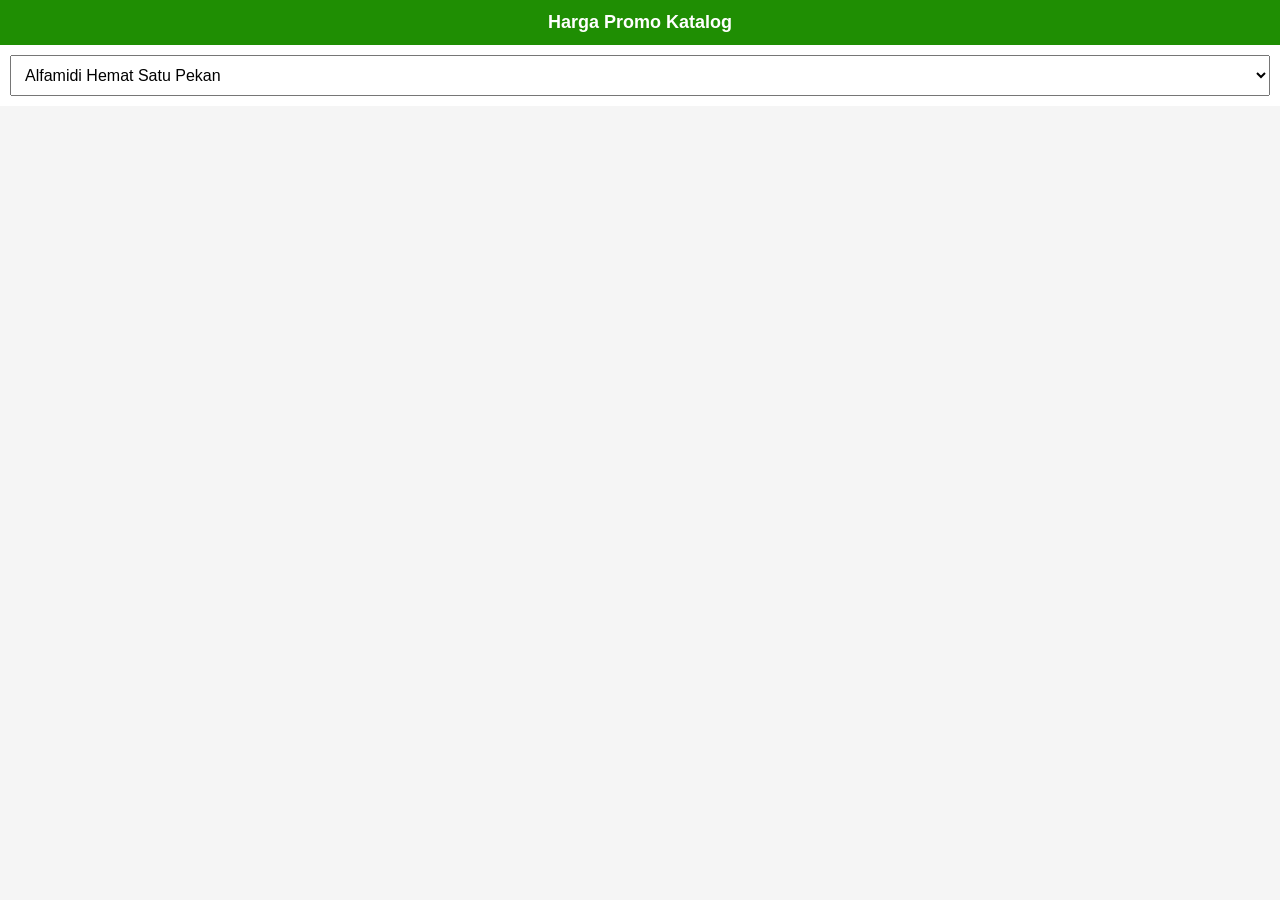
<file: katalo9/index.html>
<!doctype html>
<html lang="id">
<head>
<meta charset="UTF-8">
<meta name="viewport" content="width=device-width, initial-scale=1">
<title>Harga Promo Katalog</title>

<style>
body {
    margin: 0;
    font-family: Arial, sans-serif;
    background: #f5f5f5;
}

/* HEADER */
.header {
    background: #1f8e03;
    color: white;
    text-align: center;
    padding: 12px;
    font-size: 18px;
    font-weight: bold;
}

/* CONTROL AREA */
.control {
    padding: 10px;
    background: white;
    position: sticky;
    top: 0;
    z-index: 10;
}

select {
    width: 100%;
    padding: 10px;
    font-size: 16px;
}

/* CONTENT FULL WIDTH */
#content {
    width: 100%;
}

/* IMAGE RESPONSIVE */
img {
    width: 100%;
    height: auto;
    display: block;
}
</style>
</head>

<body>

<div class="header">
Harga Promo Katalog
</div>

<div class="control">
<select id="promo">
<option value="midiweek">Alfamidi Hemat Satu Pekan</option>
<option value="midimom">Alfamidi Weekend</option>
<option value="midi">Alfamidi</option>
<option value="alfa">Alfamart</option>
<option value="alfagaji">Alfamart Spesial</option>
<option value="alfapromo">Alfamart Promo</option>
<option value="alfaweek">Alfamart Weekend</option>
<option value="ada">Ada Swalayan Weekend</option>
<option value="brastagi">Brastagi</option>
<option value="care">Carefour</option>
<option value="careweek">Carefour Weekend</option>
<option value="family">FamilyMart</option>
<option value="farmer">Farmers Market</option>
<option value="farmerweek">Farmers Market Weekend</option>
<option value="green">Greensmart</option>
<option value="guar">Guardian Lebih Hemat</option>
<option value="grand">GrandLucky</option>
<option value="hyper">Hypermart</option>
<option value="hyperweek">Hypermart Weekend</option>
<option value="hari">Hari Hari Pasar Swalayan</option>
<option value="hariweek">Hari Hari Pasar Swalayan Weekend</option>
<option value="indo">Indomaret</option>
<option value="indogaji">Indomaret Promo Mingguan</option>
<option value="indoweek">Indomaret Weekend</option>
<option value="indoheboh">Indomaret Promo Heboh</option>
<option value="indogrosir">Indogrosir</option>
<option value="indogrosirweek">Indogrosir Weekend</option>
<option value="lulu">Lulu Supermarket</option>
<option value="luluweek">Lulu Supermarket Weekend</option>
<option value="lottemart">LotteMart</option>
<option value="lotteweek">LotteMart Weekend</option>
<option value="maxi">Maximart</option>
<option value="mitra">Mitra Swalayan</option>
<option value="naga">Naga Swalayan</option>
<option value="oriflame">Oriflame</option>
<option value="osave">OSave</option>
<option value="smarco">Smarco Supermarket</option>
<option value="susu">Suzuya</option>
<option value="super">SuperIndo</option>
<option value="superweek">SuperIndo Weekend</option>
<option value="hall">TheFoodHall</option>
<option value="yogya">Toserba Yogya</option>
<option value="yogyaweek">Toserba Yogya Weekend</option>
<option value="tiptop">TipTop Swalayan</option>
<option value="tiptopweek">TipTop Weekend</option>
<option value="yomart">Yomart</option>
<option value="yomartweek">Yomart Weekend</option>
</select>
</div>

<div id="content"></div>

<script src="https://iljovitadev.pages.dev/katalo94/data.js"></script>

<script>
const select = document.getElementById("promo");
const container = document.getElementById("content");

// fungsi tampilkan gambar
function tampilkan(promo) {
    container.innerHTML = "";

    const list = data[promo] || data["default"];

    list.forEach(function(url) {
        const img = document.createElement("img");
        img.src = url;
        container.appendChild(img);
    });
}

tampilkan("default");

select.addEventListener("change", function() {
    tampilkan(this.value);
});
</script>

</body>
</html>
</file>
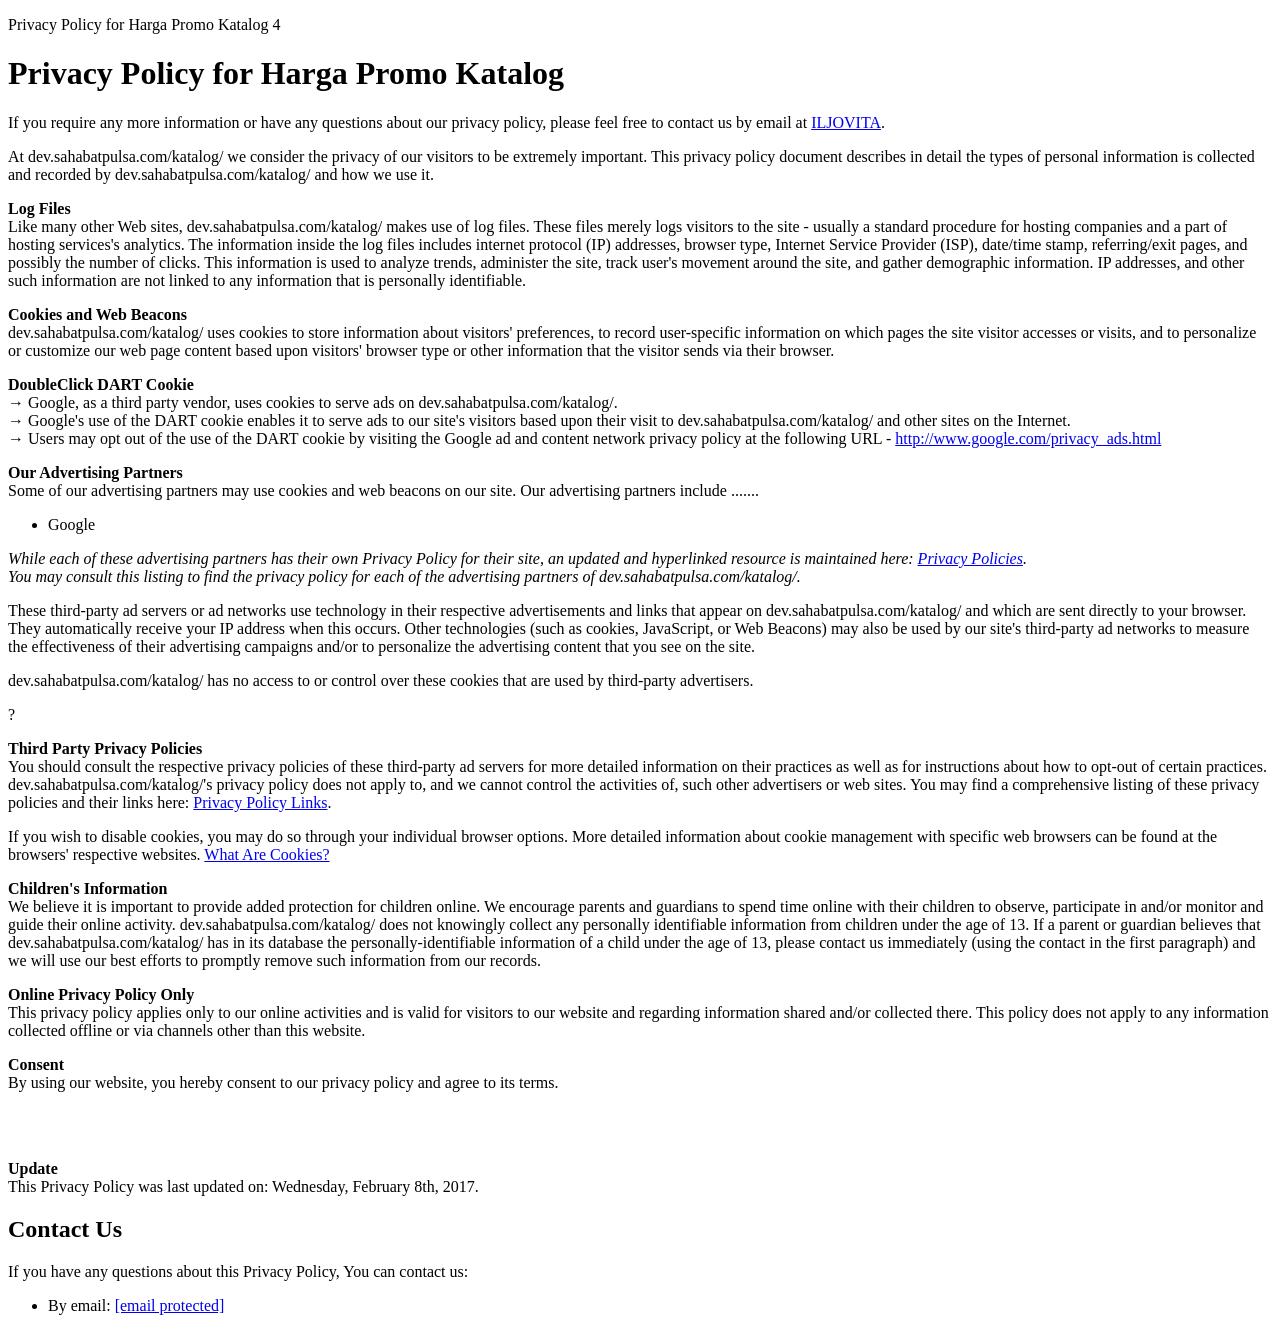
<file: katalo9/privacy.html>
<!DOCTYPE html>
<html lang="en">
<head>
    <title>Privacy Policy for Harga Promo Katalog 4 </title>
    <meta charset="utf-8">
    <meta http-equiv="X-UA-Compatible" content="IE=edge,chrome=1">
    <meta name="viewport" content="width=device-width, initial-scale=1">
    <meta name="robots" content="noindex" />
    <meta property="og:title" content="Privacy Policy for Harga Promo Katalog 4 " />

</head>
<body>
<div class="page">

    <div class="header">
        <div class="container">
            <p class="title">Privacy Policy for Harga Promo Katalog 4</p>
        </div>
    </div>

    

    <div class="translations-content-container">
        <div class="container">

            
            <div class="tab-content translations-content-item en visible" id="en">
<h1> Privacy Policy for Harga Promo Katalog</h1>
<p> If you require any more information or have any questions about our privacy policy, please feel free to contact us by email at <a href="mailto:yudy.nakata@gmail.com">&#73;&#76;&#74;&#79;&#86;&#73;&#84;&#65;</a>.</p>
<p>At dev.sahabatpulsa.com/katalog/ we consider the privacy of our visitors to be extremely important. This privacy policy document describes in detail the types of personal information is collected and recorded by dev.sahabatpulsa.com/katalog/ and how we use it. </p><p> <b>Log Files</b><br> Like many other Web sites, dev.sahabatpulsa.com/katalog/ makes use of log files. These files merely logs visitors to the site - usually a standard procedure for hosting companies and a part of hosting services's analytics. The information inside the log files includes internet protocol (IP) addresses, browser type, Internet Service Provider (ISP), date/time stamp, referring/exit pages, and possibly the number of clicks. This information is used to analyze trends, administer the site, track user's movement around the site, and gather demographic information. IP addresses, and other such information are not linked to any information that is personally identifiable. </p>
<p> <b>Cookies and Web Beacons</b><br>dev.sahabatpulsa.com/katalog/ uses cookies to store information about visitors' preferences, to record user-specific information on which pages the site visitor accesses or visits, and to personalize or customize our web page content based upon visitors' browser type or other information that the visitor sends via their browser. </p> 
<p><b>DoubleClick DART Cookie</b><br> 
 
&rarr; Google, as a third party vendor, uses cookies to serve ads on dev.sahabatpulsa.com/katalog/.<br> 
&rarr; Google's use of the DART cookie enables it to serve ads to our site's visitors based upon their visit to dev.sahabatpulsa.com/katalog/ and other sites on the Internet. <br> 
&rarr; Users may opt out of the use of the DART cookie by visiting the Google ad and content network privacy policy at the following URL - <a href="http://www.google.com/privacy_ads.html" title="Opt out of the Dart Cookie">http://www.google.com/privacy_ads.html</a> </p> 
<p><b>Our Advertising Partners</b><br> 
 Some of our advertising partners may use cookies and web beacons on our site. Our advertising partners include ....... <br>
<ul><li>Google</li>
</ul>
<p><em>While each of these advertising partners has their own Privacy Policy for their site, an updated and hyperlinked resource is maintained here: <a href="http://www.privacypolicyonline.com/privacy-policies">Privacy Policies</a>.<br /> 
You may consult this listing to find the privacy policy for each of the advertising partners of dev.sahabatpulsa.com/katalog/.</em></p>
<p> These third-party ad servers or ad networks use technology in their respective advertisements and links that appear on dev.sahabatpulsa.com/katalog/ and which are sent directly to your browser. They automatically receive your IP address when this occurs. Other technologies (such as cookies, JavaScript, or Web Beacons) may also be used by our site's third-party ad networks to measure the effectiveness of their advertising campaigns and/or to personalize the advertising content that you see on the site. </p> 
<p> dev.sahabatpulsa.com/katalog/ has no access to or control over these cookies that are used by third-party advertisers. </p> 
<p>?</p><p><b>Third Party Privacy Policies</b><br> 
You should consult the respective privacy policies of these third-party ad servers for more detailed information on their practices as well as for instructions about how to opt-out of certain practices. dev.sahabatpulsa.com/katalog/'s privacy policy does not apply to, and we cannot control the activities of, such other advertisers or web sites. You may find a comprehensive listing of these privacy policies and their links here: <a href="http://www.privacypolicyonline.com/privacy-policy-links" title="Privacy Policy Links">Privacy Policy Links</a>.</p> 
<p> If you wish to disable cookies, you may do so through your individual browser options. More detailed information about cookie management with specific web browsers can be found at the browsers' respective websites. <a href="http://www.privacypolicyonline.com/what-are-cookies">What Are Cookies?</a></p>

<p><strong>Children's Information</strong><br />We believe it is important to provide added protection for children online. We encourage parents and guardians to spend time online with their children to observe, participate in and/or monitor and guide their online activity.
dev.sahabatpulsa.com/katalog/ does not knowingly collect any personally identifiable information from children under the age of 13.  If a parent or guardian believes that dev.sahabatpulsa.com/katalog/ has in its database the personally-identifiable information of a child under the age of 13, please contact us immediately (using the contact in the first paragraph) and we will use our best efforts to promptly remove such information from our records.

<p>
<b>Online Privacy Policy Only</b><br />
This privacy policy applies only to our online activities and is valid for visitors to our website and regarding information shared and/or collected there.
This policy does not apply to any information collected offline or via channels other than this website.</p>
<p><b>Consent</b><br />
By using our website, you hereby consent to our privacy policy and agree to its terms.
</p><br /><br /><p><b>Update</b><br />This Privacy Policy was last updated on: Wednesday, February 8th, 2017.
<h2>Contact Us</h2>
<p>If you have any questions about this Privacy Policy, You can contact us:</p>
<ul>
<li>By email: <a href="/cdn-cgi/l/email-protection" class="__cf_email__" data-cfemail="9dedeff4f0fcfef4ede9fcf0f8f9f4fcddfaf0fcf4f1b3fef2f0">[email&#160;protected]</a></li>
</ul>
            </div>
            

        </div>
    </div>
    <!-- content end -->

</div>

</body>
</html>
</file>
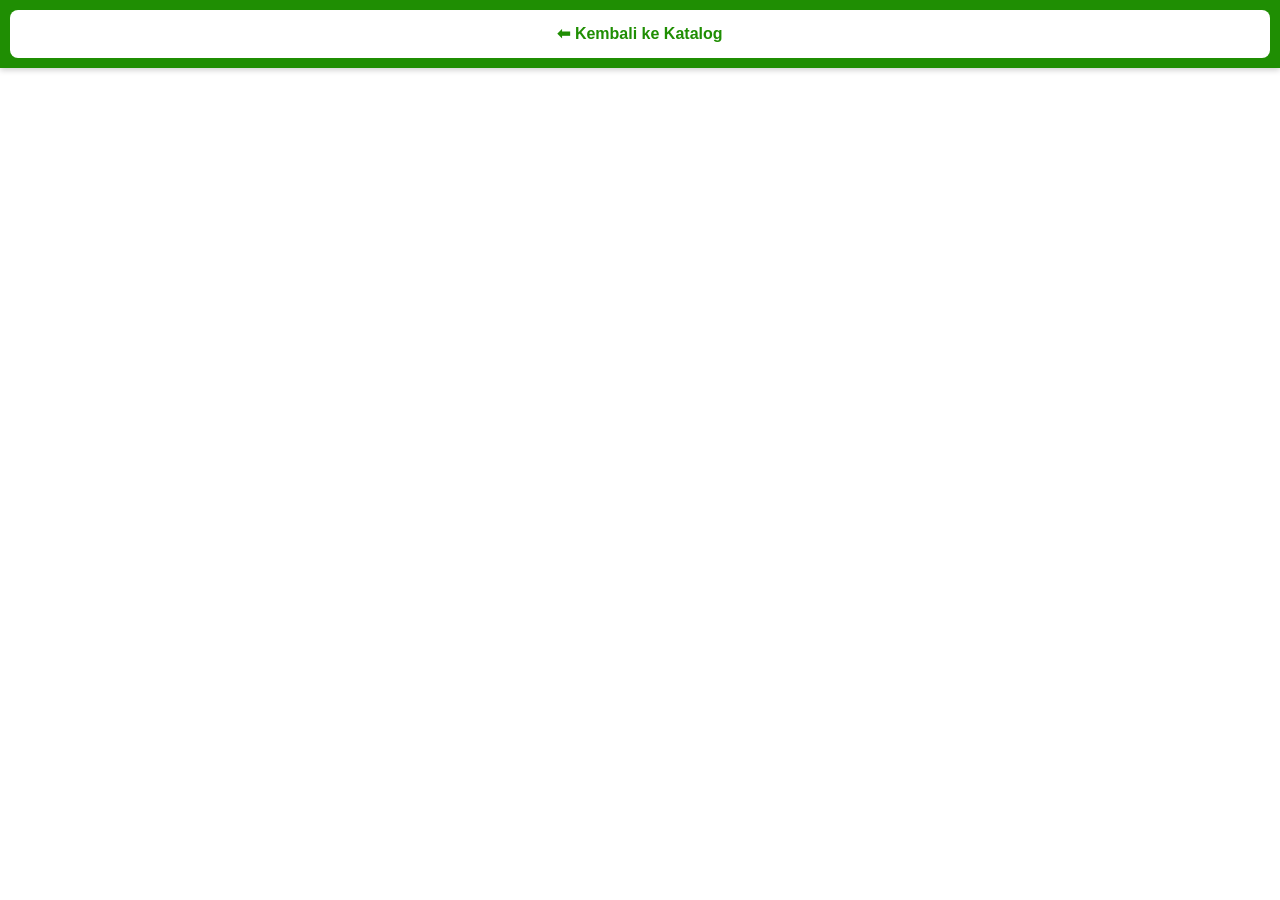
<file: katalo93/detail.html>
<!DOCTYPE html>
<html>
<head>
<meta charset="UTF-8">
<meta name="viewport" content="width=device-width, initial-scale=1">
<title>Harga Promo Katalog 3</title>

<link rel="stylesheet" href="./css/bootstrap.min.css">

<style>
body {
  margin: 0;
  font-family: Arial, sans-serif;
}

/* 🔥 STICKY BACK BUTTON */
.back-bar {
  position: sticky;
  top: 0;
  z-index: 999;
  background: #1f8e03;
  padding: 10px;
  box-shadow: 0 2px 6px rgba(0,0,0,0.2);
}

/* FULL WIDTH BUTTON */
.back-button {
  display: block;
  width: 100%;
  text-align: center;
  padding: 12px;
  background: white;
  color: #1f8e03;
  font-weight: bold;
  text-decoration: none;
  border-radius: 8px;
  font-size: 16px;
  transition: 0.2s;
}

/* hover effect */
.back-button:hover {
  background: #f0f0f0;
}

/* CONTENT */
#content {
  padding: 10px;
}

img {
  width: 100%;
  margin-bottom: 10px;
  border-radius: 6px;
}
</style>
</head>

<body>

<!-- 🔥 STICKY BACK BUTTON -->
<div class="back-bar">
  <a href="index.html" class="back-button">⬅ Kembali ke Katalog</a>
</div>

<!-- CONTENT -->
<div id="content"></div>

<script src="https://iljovitadev.pages.dev/katalo94/data.js"></script>

<script>
const params = new URLSearchParams(window.location.search);
const promo = params.get("promo");

const list = data[promo] || data["default"];
const container = document.getElementById("content");

list.forEach(url => {
  const img = document.createElement("img");
  img.src = url;
  container.appendChild(img);
});
</script>

</body>
</html>
</file>
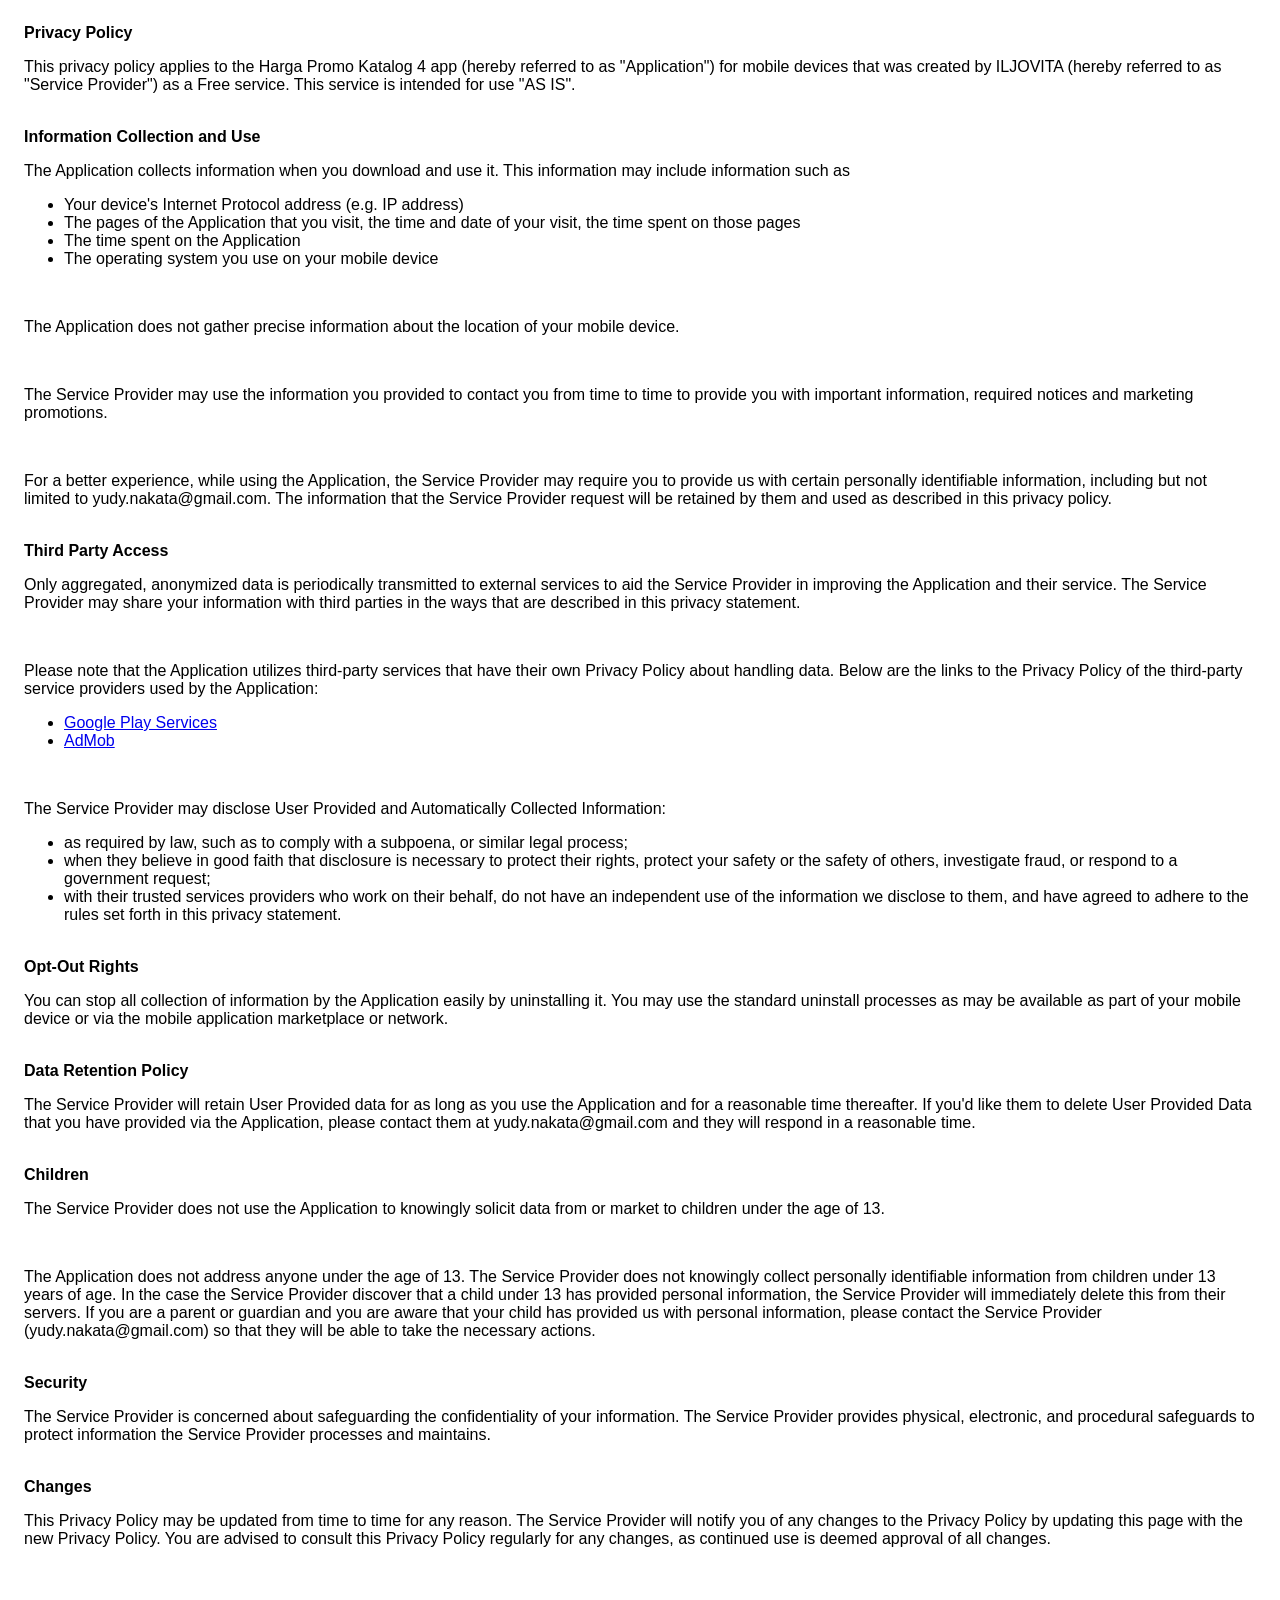
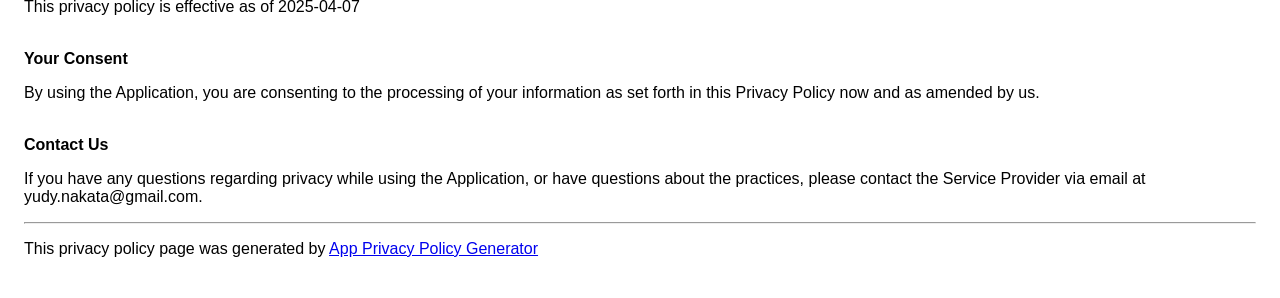
<file: katalo94/privacy.html>
<!DOCTYPE html>
    <html>
    <head>
      <meta charset='utf-8'>
      <meta name='viewport' content='width=device-width'>
      <title>Privacy Policy</title>
      <style> body { font-family: 'Helvetica Neue', Helvetica, Arial, sans-serif; padding:1em; } </style>
    </head>
    <body>
    <strong>Privacy Policy</strong><p>This privacy policy applies to the Harga Promo Katalog 4 app (hereby referred to as "Application") for mobile devices that was created by ILJOVITA (hereby referred to as "Service Provider") as a Free service. This service is intended for use "AS IS".</p><br><strong>Information Collection and Use</strong><p>The Application collects information when you download and use it. This information may include information such as </p><ul><li>Your device's Internet Protocol address (e.g. IP address)</li><li>The pages of the Application that you visit, the time and date of your visit, the time spent on those pages</li><li>The time spent on the Application</li><li>The operating system you use on your mobile device</li></ul><p></p><br><p style="">The Application does not gather precise information about the location of your mobile device.</p><div style="display: none;"><p>The Application collects your device's location, which helps the Service Provider determine your approximate geographical location and make use of in below ways:</p><ul><li>Geolocation Services: The Service Provider utilizes location data to provide features such as personalized content, relevant recommendations, and location-based services.</li><li>Analytics and Improvements: Aggregated and anonymized location data helps the Service Provider to analyze user behavior, identify trends, and improve the overall performance and functionality of the Application.</li><li>Third-Party Services: Periodically, the Service Provider may transmit anonymized location data to external services. These services assist them in enhancing the Application and optimizing their offerings.</li></ul></div><br><p>The Service Provider may use the information you provided to contact you from time to time to provide you with important information, required notices and marketing promotions.</p><br><p>For a better experience, while using the Application, the Service Provider may require you to provide us with certain personally identifiable information, including but not limited to yudy.nakata@gmail.com. The information that the Service Provider request will be retained by them and used as described in this privacy policy.</p><br><strong>Third Party Access</strong><p>Only aggregated, anonymized data is periodically transmitted to external services to aid the Service Provider in improving the Application and their service. The Service Provider may share your information with third parties in the ways that are described in this privacy statement.</p><div><br><p>Please note that the Application utilizes third-party services that have their own Privacy Policy about handling data. Below are the links to the Privacy Policy of the third-party service providers used by the Application:</p><ul><li><a href="https://www.google.com/policies/privacy/" target="_blank" rel="noopener noreferrer">Google Play Services</a></li><li><a href="https://support.google.com/admob/answer/6128543?hl=en" target="_blank" rel="noopener noreferrer">AdMob</a></li><!----><!----><!----><!----><!----><!----><!----><!----><!----><!----><!----><!----><!----><!----><!----><!----><!----><!----><!----><!----><!----><!----><!----><!----><!----><!----><!----><!----><!----><!----></ul></div><br><p>The Service Provider may disclose User Provided and Automatically Collected Information:</p><ul><li>as required by law, such as to comply with a subpoena, or similar legal process;</li><li>when they believe in good faith that disclosure is necessary to protect their rights, protect your safety or the safety of others, investigate fraud, or respond to a government request;</li><li>with their trusted services providers who work on their behalf, do not have an independent use of the information we disclose to them, and have agreed to adhere to the rules set forth in this privacy statement.</li></ul><p></p><br><strong>Opt-Out Rights</strong><p>You can stop all collection of information by the Application easily by uninstalling it. You may use the standard uninstall processes as may be available as part of your mobile device or via the mobile application marketplace or network.</p><br><strong>Data Retention Policy</strong><p>The Service Provider will retain User Provided data for as long as you use the Application and for a reasonable time thereafter. If you'd like them to delete User Provided Data that you have provided via the Application, please contact them at yudy.nakata@gmail.com and they will respond in a reasonable time.</p><br><strong>Children</strong><p>The Service Provider does not use the Application to knowingly solicit data from or market to children under the age of 13.</p><div><br><p>The Application does not address anyone under the age of 13.
The Service Provider does not knowingly collect personally
identifiable information from children under 13 years of age. In the case
the Service Provider discover that a child under 13 has provided
personal information, the Service Provider will immediately
delete this from their servers. If you are a parent or guardian
and you are aware that your child has provided us with
personal information, please contact the Service Provider (yudy.nakata@gmail.com) so that
they will be able to take the necessary actions.</p></div><!----><br><strong>Security</strong><p>The Service Provider is concerned about safeguarding the confidentiality of your information. The Service Provider provides physical, electronic, and procedural safeguards to protect information the Service Provider processes and maintains.</p><br><strong>Changes</strong><p>This Privacy Policy may be updated from time to time for any reason. The Service Provider will notify you of any changes to the Privacy Policy by updating this page with the new Privacy Policy. You are advised to consult this Privacy Policy regularly for any changes, as continued use is deemed approval of all changes.</p><br><p>This privacy policy is effective as of 2025-04-07</p><br><strong>Your Consent</strong><p>By using the Application, you are consenting to the processing of your information as set forth in this Privacy Policy now and as amended by us.</p><br><strong>Contact Us</strong><p>If you have any questions regarding privacy while using the Application, or have questions about the practices, please contact the Service Provider via email at yudy.nakata@gmail.com.</p><hr><p>This privacy policy page was generated by <a href="https://app-privacy-policy-generator.nisrulz.com/" target="_blank" rel="noopener noreferrer">App Privacy Policy Generator</a></p>
    </body>
    </html>
</file>
